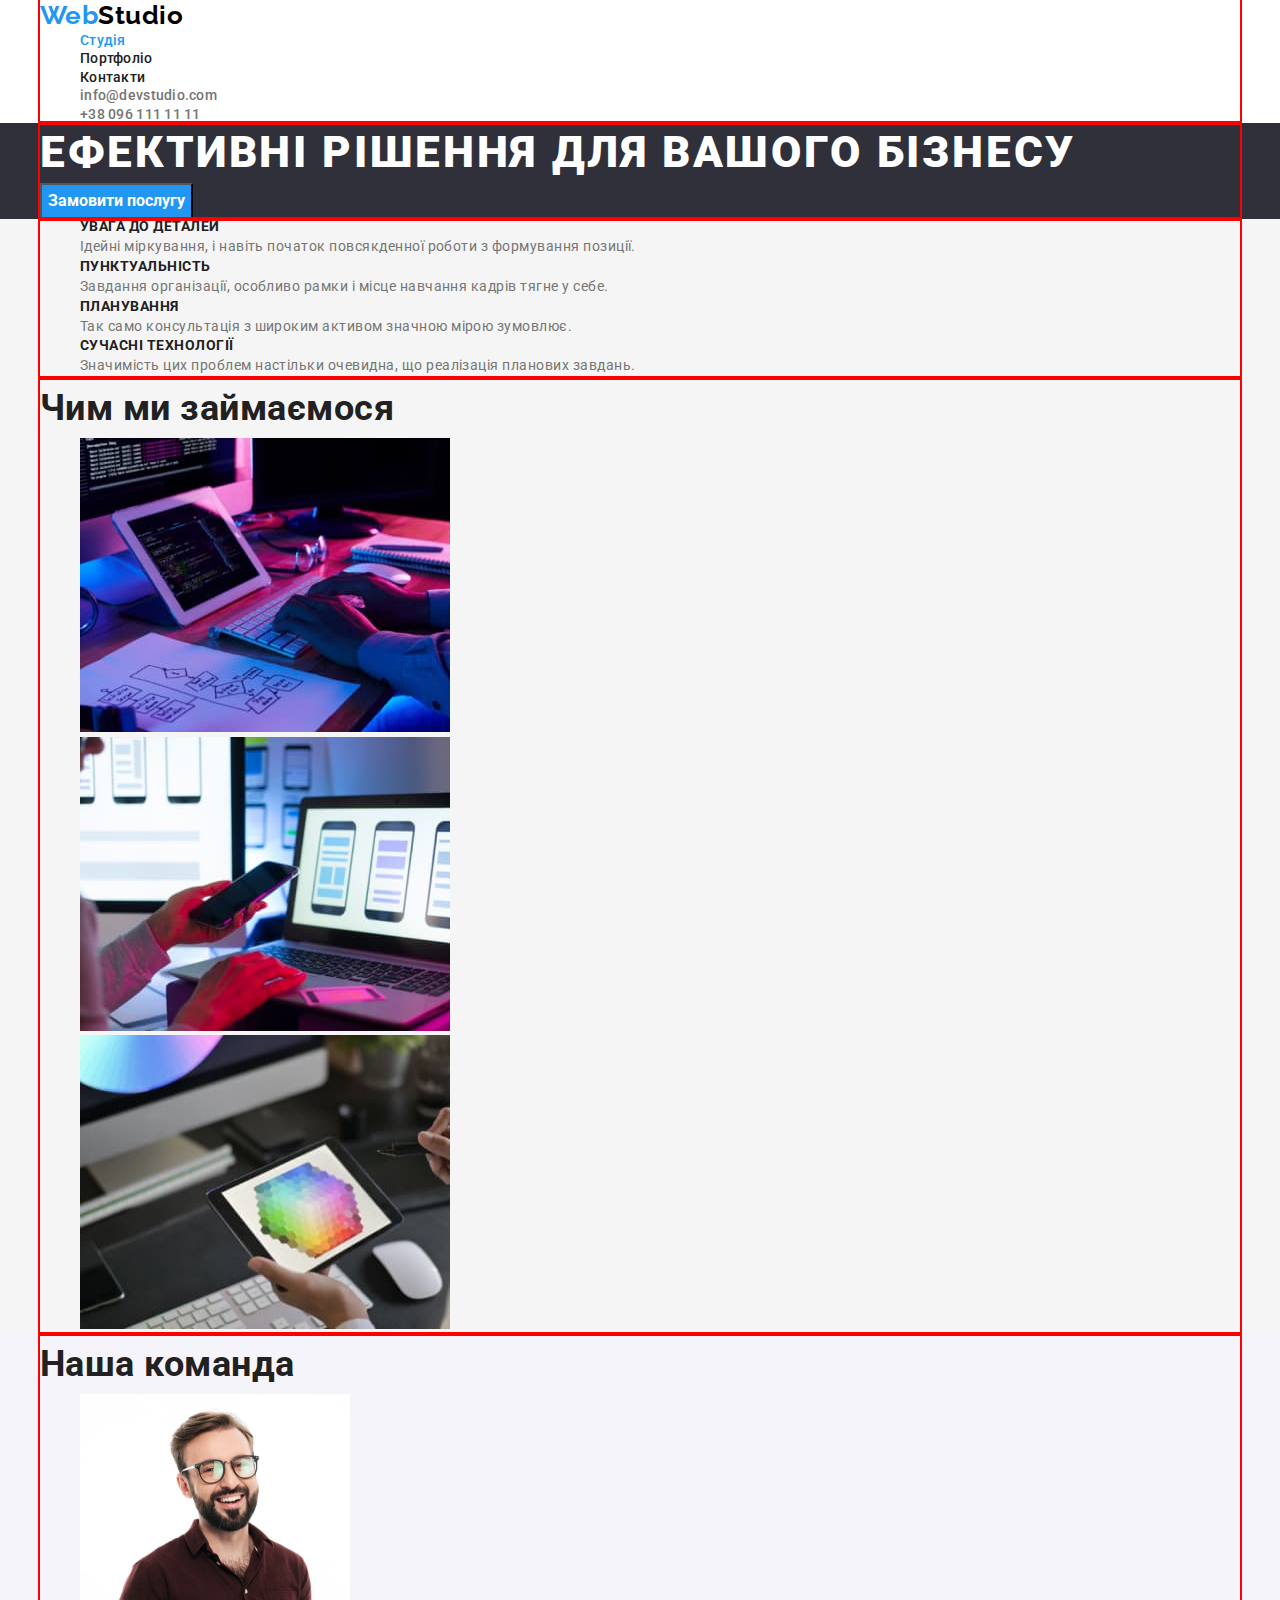
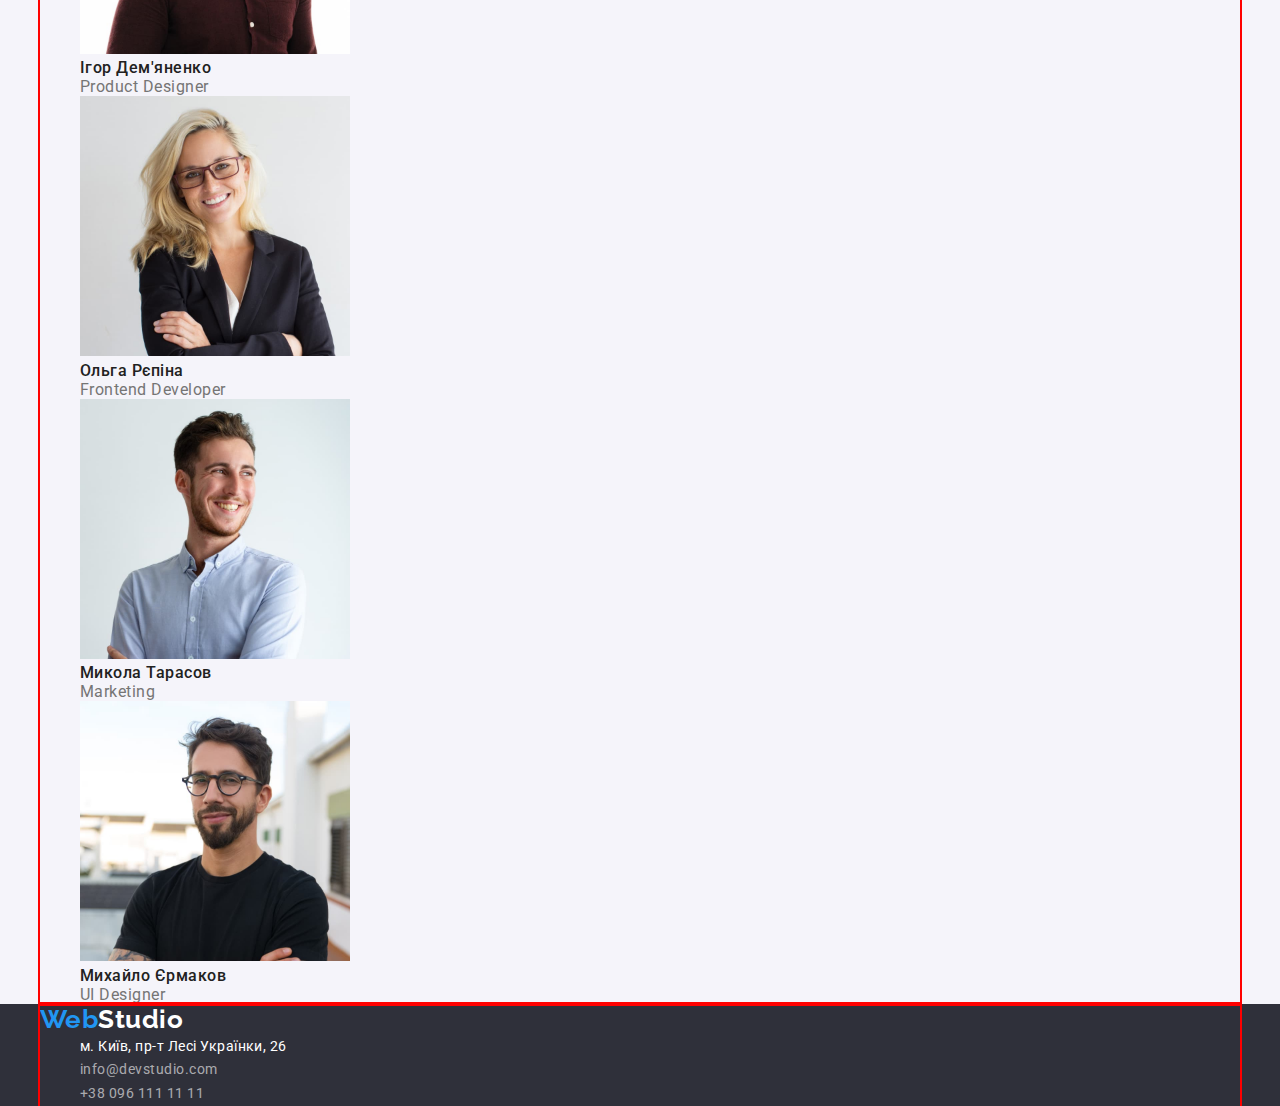
<file: index.html>
<!DOCTYPE html>
<html lang="uk">
  <head>
    <meta charset="UTF-8" />
    <meta http-equiv="X-UA-Compatible" content="IE=edge" />
    <meta name="viewport" content="width=device-width, initial-scale=1.0" />
    <link rel="preconnect" href="https://fonts.googleapis.com" />
    <link rel="preconnect" href="https://fonts.gstatic.com" crossorigin />
    <link
      href="https://fonts.googleapis.com/css2?family=Raleway:wght@700&family=Roboto:wght@400;500;700;900&display=swap"
      rel="stylesheet"
    />
    <link rel="stylesheet" href="https://cdnjs.cloudflare.com/ajax/libs/modern-normalize/1.1.0/modern-normalize.min.css">
    <link rel="stylesheet" href="./css/styles.css" />
    <title>WebStudio</title>
  </head>
  <body>
    <!-- header -->
    <header class="header">
 <div class="container">
        <nav>
          <a class="logo" href="" lang="en"
            ><span class="logo-accent">Web</span>Studio</a
          >
          <ul>
            <li><a class="nav-link current" href="">Студія</a></li>
            <li><a class="nav-link " href="./portfolio.html">Портфоліо</a></li>
            <li><a class="nav-link" href="">Контакти</a></li>
          </ul>
        </nav>
        <ul>
          <li>
            <a class="header-contacts" href="mailto:info@devstudio.com"
              >info@devstudio.com</a
            >
          </li>
          <li>
            <a class="header-contacts" href="tel:+380961111111"
              >+38 096 111 11 11</a
            >
          </li>
        </ul>
 </div>
    </header>

    <!-- main -->
    <main>
      <!-- hero -->
      <section class="hero">
        <div class="container">
          <h1 class="main-title">Ефективні рішення для вашого бізнесу</h1>
          <button class="main-btn" type="button">Замовити послугу</button>
        </div>
      </section>

      <!-- peculiarities -->
      <section class="peculiarities">
        <div class="container">
          <h2 hidden>Особливості</h2>
          <ul>
            <li>
              <h3 class="title">УВАГА ДО ДЕТАЛЕЙ</h3>
              <p class="description">
                Ідейні міркування, і навіть початок повсякденної роботи з
                формування позиції.
              </p>
            </li>
            <li>
              <h3 class="title">ПУНКТУАЛЬНІСТЬ</h3>
              <p class="description">
                Завдання організації, особливо рамки і місце навчання кадрів тягне
                у себе.
              </p>
            </li>
            <li>
              <h3 class="title">ПЛАНУВАННЯ</h3>
              <p class="description">
                Так само консультація з широким активом значною мірою зумовлює.
              </p>
            </li>
            <li>
              <h3 class="title">СУЧАСНІ ТЕХНОЛОГІЇ</h3>
              <p class="description">
                Значимість цих проблем настільки очевидна, що реалізація планових
                завдань.
              </p>
            </li>
          </ul>
        </div>
      </section>

      <!-- about -->
      <section class="about">
        <div class="container">
          <h2 class="studio-title">Чим ми займаємося</h2>
          <ul>
            <li>
              <img
                src="./imges/about-1.jpg"
                alt="робота за компьютером"
                width="370"
              />
            </li>
            <li>
              <img
                src="./imges/about-2.jpg"
                alt="робота за ноутбуком"
                width="370"
              />
            </li>
            <li>
              <img
                src="./imges/about-3.jpg"
                alt="робота на планшеті"
                width="370"
              />
            </li>
          </ul>
        </div>
      </section>

      <!-- team -->
      <section class="team">
        <div class="container">
          <h2 class="studio-title">Наша команда</h2>
          <ul>
            <li>
              <img src="./imges/team-1.jpg" alt="Ігор Дем'яненко" width="270" />
              <h3 class="team-title">Ігор Дем'яненко</h3>
              <p class="team-description">Product Designer</p>
            </li>
            <li>
              <img src="./imges/team-2.jpg" alt="Ольга Рєпіна" width="270" />
              <h3 class="team-title">Ольга Рєпіна</h3>
              <p class="team-description">Frontend Developer</p>
            </li>
            <li>
              <img src="./imges/team-3.jpg" alt="Микола Тарасов" width="270" />
              <h3 class="team-title">Микола Тарасов</h3>
              <p class="team-description">Marketing</p>
            </li>
            <li>
              <img src="./imges/team-4.jpg" alt="Михайло Єрмаков" width="270" />
              <h3 class="team-title">Михайло Єрмаков</h3>
              <p class="team-description">UI Designer</p>
            </li>
          </ul>
        </div>
      </section>
    </main>

    <!-- footer -->
    <footer class="footer">
      <div class="container">
        <a class="logo" href="" lang="en"
          ><span class="logo-accent">Web</span><span class="logo-footer">Studio</span></a
        >
        <address>
          <ul>
            <li>
              <a
                class="address adress-link"
                href="https://goo.gl/maps/NStDRxaKjLtgSqXTA"
                target="_blank"
                rel="noopener noreferrer"
                >м. Київ, пр-т Лесі Українки, 26</a
              >
            </li>
            <li>
              <a class="address" href="mailto:info@devstudio.com"
                >info@devstudio.com</a
              >
            </li>
            <li>
              <a class="address" href="tel:+380961111111">+38 096 111 11 11</a>
            </li>
          </ul>
        </address>
      </div>
    </footer>
  </body>
</html>
</file>
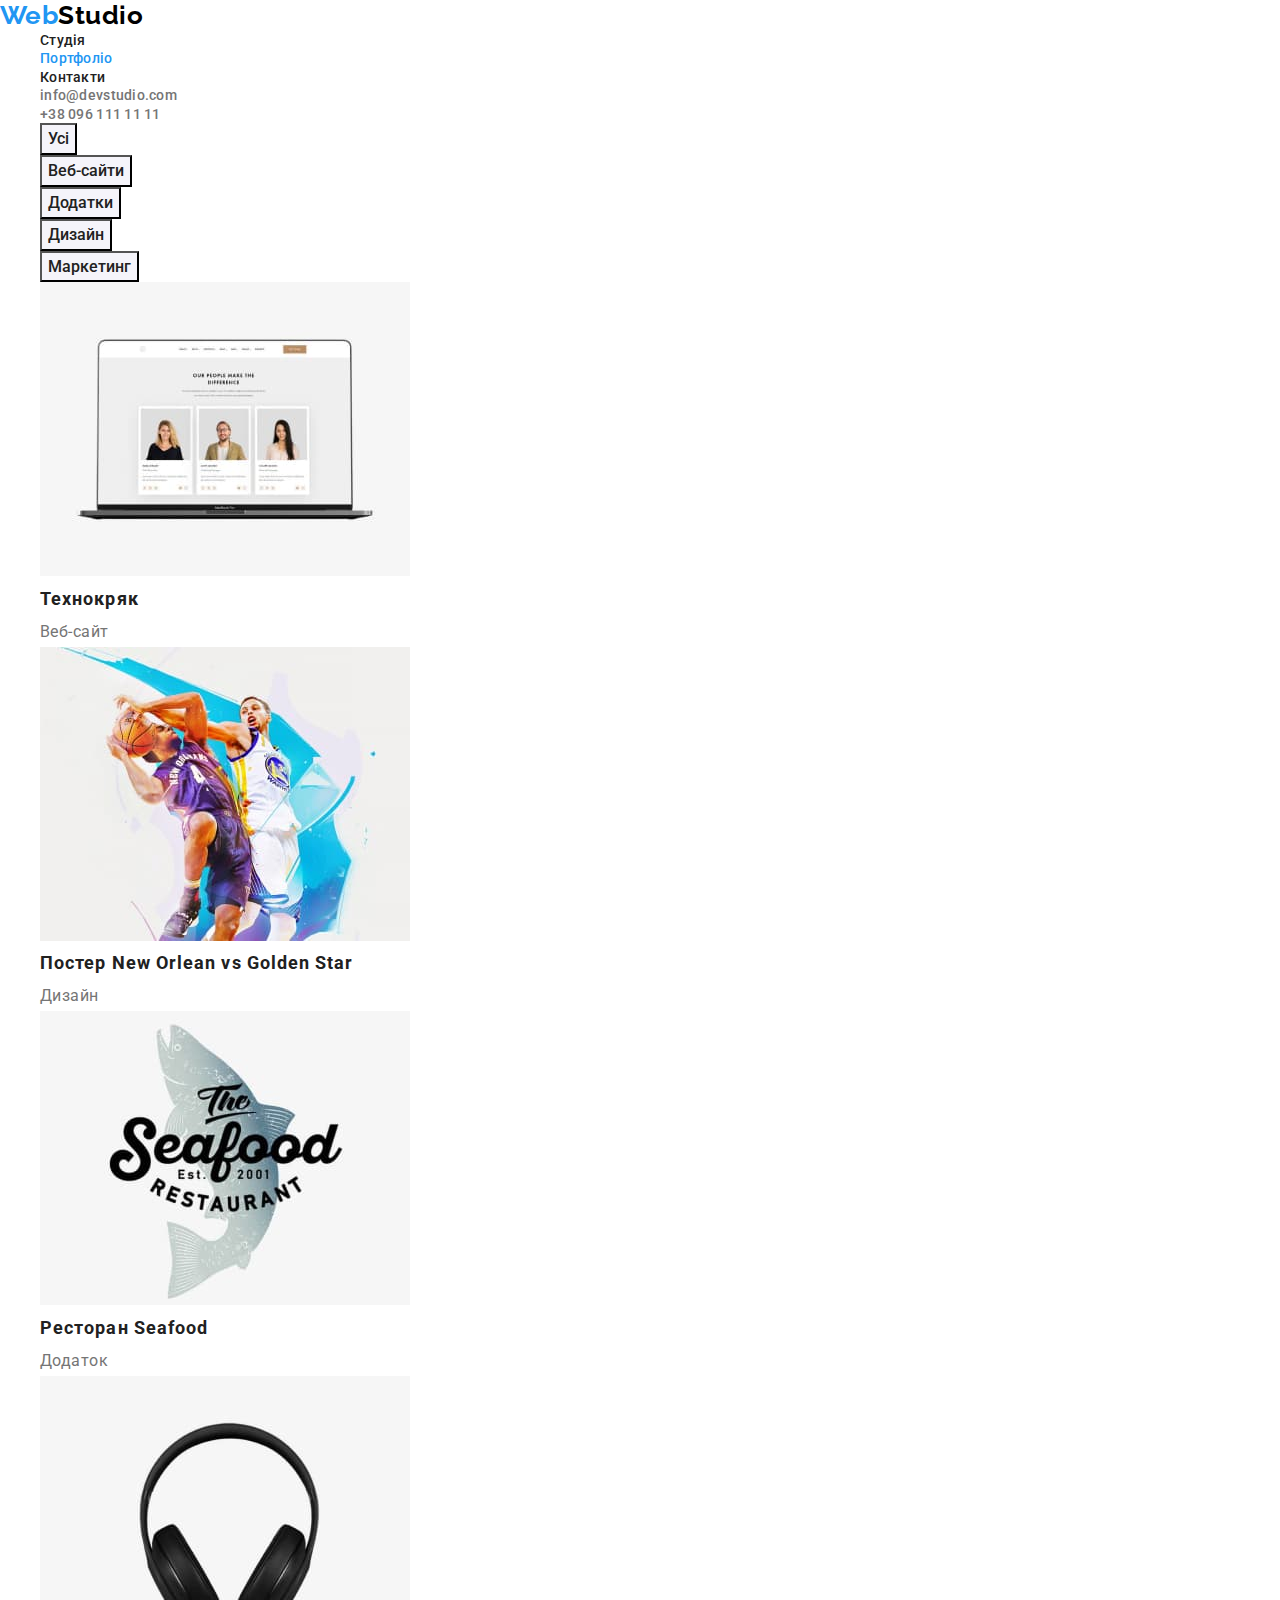
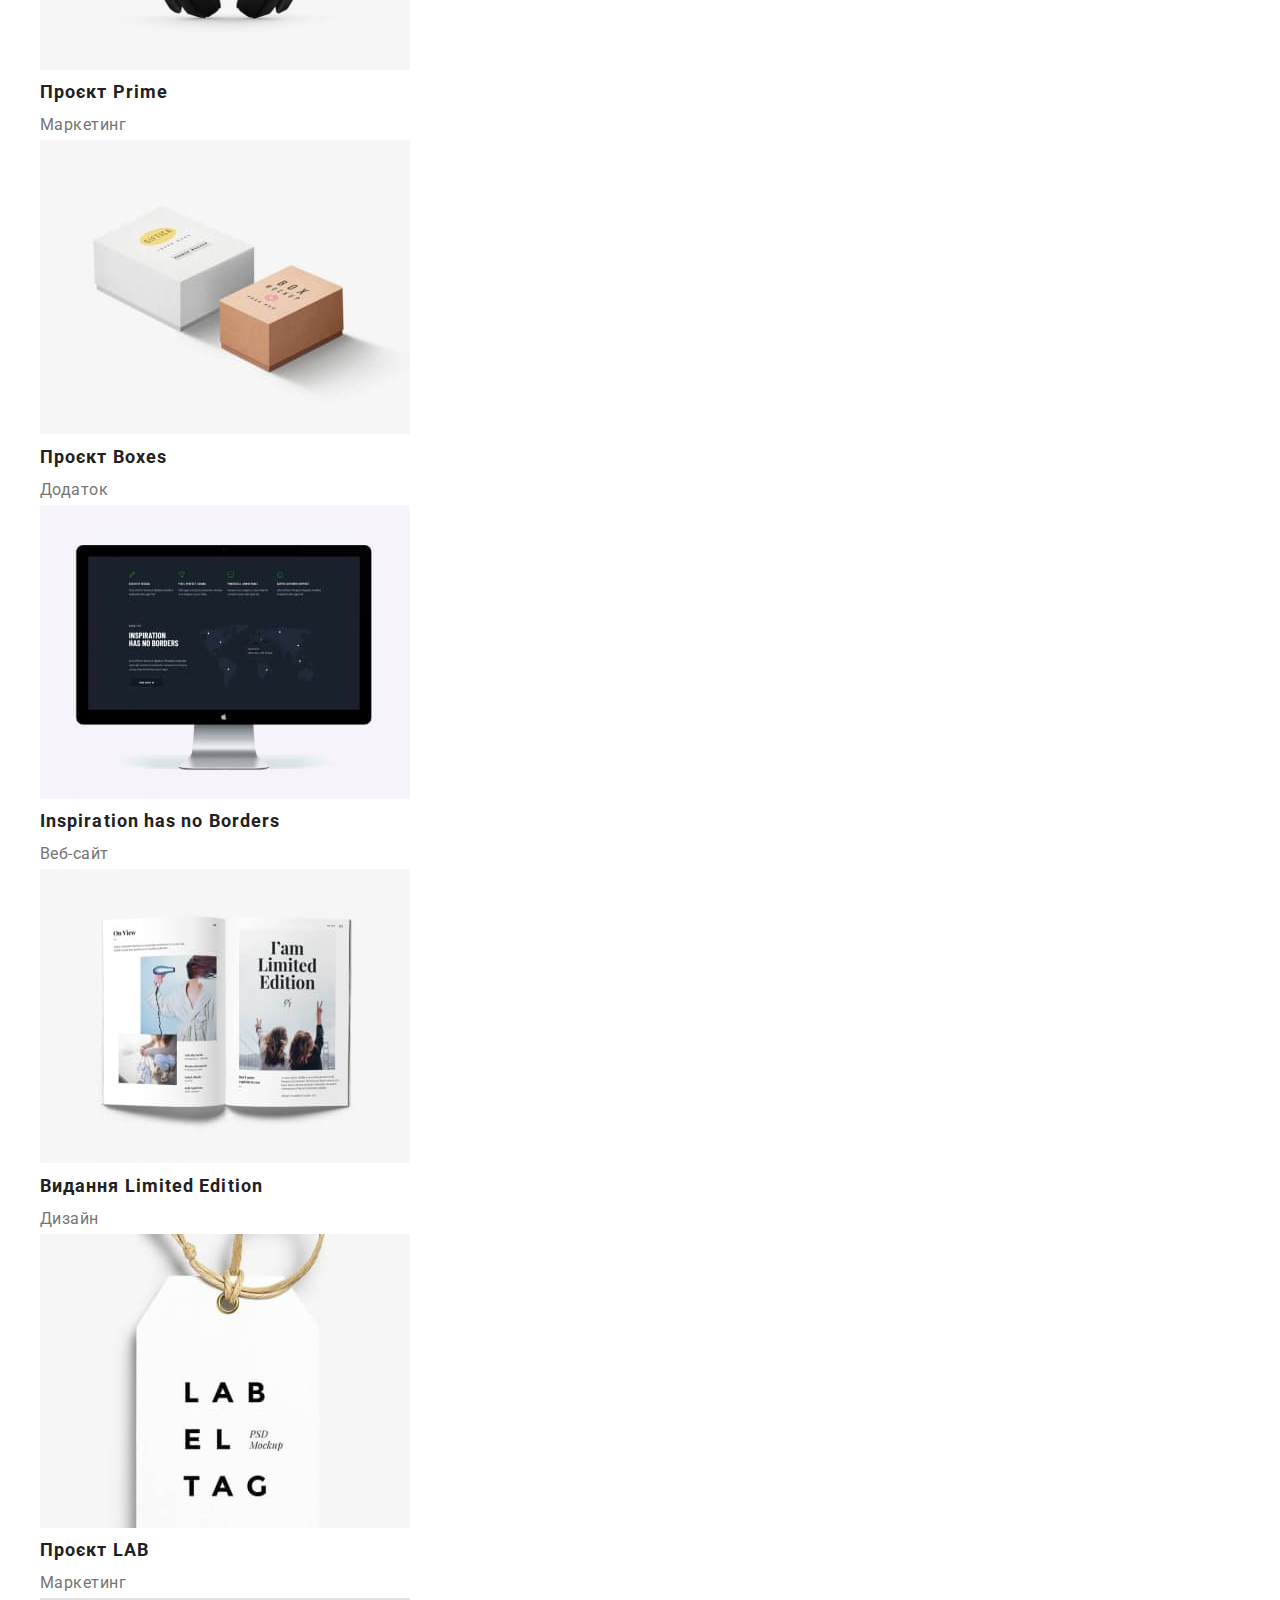
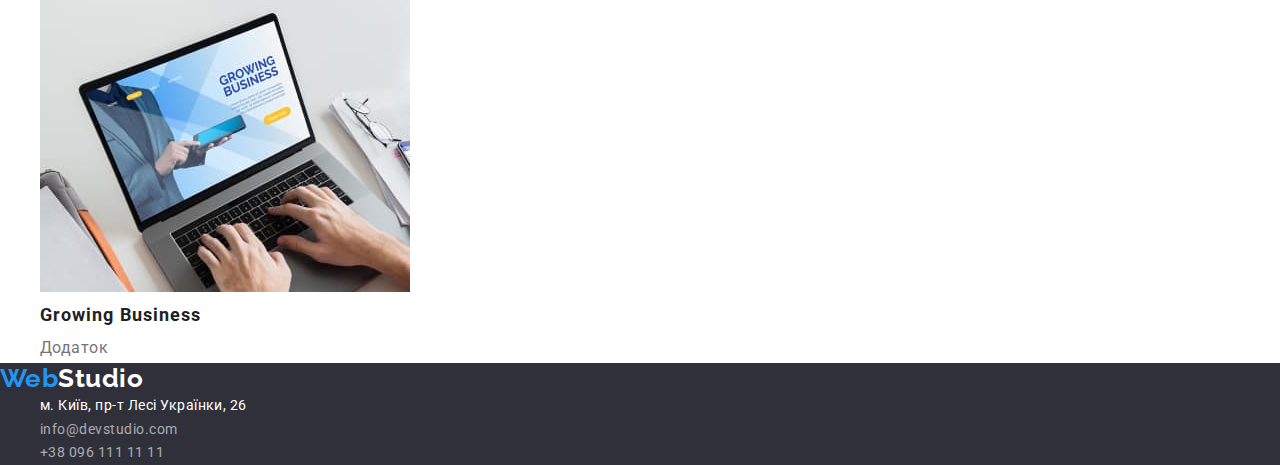
<file: portfolio.html>
<!DOCTYPE html>
<html lang="uk">
  <head>
    <meta charset="UTF-8" />
    <meta http-equiv="X-UA-Compatible" content="IE=edge" />
    <meta name="viewport" content="width=device-width, initial-scale=1.0" />
    <link rel="preconnect" href="https://fonts.gstatic.com" crossorigin />
    <link
      href="https://fonts.googleapis.com/css2?family=Raleway:wght@700&family=Roboto:wght@400;500;700;900&display=swap"
      rel="stylesheet"
    />
    <link rel="stylesheet" href="https://cdnjs.cloudflare.com/ajax/libs/modern-normalize/1.1.0/modern-normalize.min.css">
    <link rel="stylesheet" href="./css/styles.css" />
    <title>Portfolio</title>
  </head>
  <body>
    <!-- header -->
    <header>
      <nav>
        <a class="logo" href="" lang="en"
          ><span class="logo-accent">Web</span>Studio</a
        >
        <ul>
          <li><a class="nav-link " href="./index.html">Студія</a></li>
          <li><a class="nav-link current" href="">Портфоліо</a></li>
          <li><a class="nav-link" href="">Контакти</a></li>
        </ul>
      </nav>
      <ul>
        <li>
          <a class="header-contacts" href="mailto:info@devstudio.com"
            >info@devstudio.com</a
          >
        </li>
        <li>
          <a class="header-contacts" href="tel:+380961111111"
            >+38 096 111 11 11</a
          >
        </li>
      </ul>
    </header>

    <!-- main -->
    <main>
      <section class="portfolio-main">
        <h1 hidden>Portfolio</h1>
        <ul>
          <li><button class="portfolio-btn" type="button">Усі</button></li>
          <li><button class="portfolio-btn" type="button">Веб-сайти</button></li>
          <li><button class="portfolio-btn" type="button">Додатки</button></li>
          <li><button class="portfolio-btn" type="button">Дизайн</button></li>
          <li><button class="portfolio-btn" type="button">Маркетинг</button></li>
        </ul>
  
        <ul>
          <li>
            <a class="portfilio-list-link" href="">
            <img src="./imges/veb-site.jpg" alt="veb-site" width="370" />
            <h2 class="portfolio-title">Технокряк</h2>
            <p class="work">Веб-сайт</p>
            </a>
          </li>
          <li>
            <a class="portfilio-list-link" href="">
            <img src="./imges/comands.jpg"
              alt="basket-bools comands"
              width="370"
            />
            <h2 class="portfolio-title">Постер New Orlean vs Golden Star</h2>
            <p class="work">Дизайн</p>
            </a>
          </li>
          <li>
            <a class="portfilio-list-link" href="">
            <img src="./imges/seafood.jpg" alt="restoran seafood" width="370" />
            <h2 class="portfolio-title">Ресторан Seafood</h2>
            <p class="work">Додаток</p>
            </a>
          </li>
          <li>
            <a class="portfilio-list-link" href="">
            <img src="./imges/prime.jpg" alt="prime" width="370" />
            <h2 class="portfolio-title">Проєкт Prime</h2>
            <p class="work">Маркетинг</p>
            </a>
          </li>
          <li>
            <a class="portfilio-list-link" href="">
            <img src="./imges/boxes.jpg" alt="boxes" width="370" />
            <h2 class="portfolio-title">Проєкт Boxes</h2>
            <p class="work">Додаток</p>
            </a>
          </li>
          <li>
            <a class="portfilio-list-link" href="">
            <img src="./imges/comp.jpg" alt="computer" width="370" />
            <h2 class="portfolio-title" lang="en">Inspiration has no Borders</h2>
            <p class="work">Веб-сайт</p>
            </a>
          </li>
          <li>
            <a class="portfilio-list-link" href="">
            <img src="./imges/edition.jpg" alt="book" width="370" />
            <h2 class="portfolio-title">Видання Limited Edition</h2>
            <p class="work">Дизайн</p>
            </a>
          </li>
          <li>
            <a class="portfilio-list-link" href="">
            <img src="./imges/lab.jpg" alt="laboratory" width="370" />
            <h2 class="portfolio-title">Проєкт LAB</h2>
            <p class="work">Маркетинг</p>
            </a>
          </li>
          <li>
            <a class="portfilio-list-link" href="">
            <img src="./imges/business.jpg" alt="business-site" width="370" />
            <h2 class="portfolio-title" lang="en">Growing Business</h2>
            <p class="work">Додаток</p>
            </a>
          </li>
        </ul>
      </section>
    </main>

<!-- footer -->
    <footer class="footer">
      <a class="logo" href="" lang="en"
        ><span class="logo-accent">Web</span><span class="logo-footer">Studio</span></a
      >
      <address>
        <ul>
          <li>
            <a
              class="address adress-link"
              href="https://goo.gl/maps/NStDRxaKjLtgSqXTA"
              target="_blank"
              rel="noopener noreferrer"
              >м. Київ, пр-т Лесі Українки, 26</a
            >
          </li>
          <li>
            <a class="address" href="mailto:info@devstudio.com"
              >info@devstudio.com</a
            >
          </li>
          <li>
            <a class="address" href="tel:+380961111111">+38 096 111 11 11</a>
          </li>
        </ul>
      </address>
    </footer>
  </body>
</html>
</file>
<file: css/styles.css>
:root {
  --primary-font-family: "Roboto", sans-serif;
  --secondary-font-family: "Raleway", sans-serif;

  --primary-text-color: #212121;
  --secondary-text-color: #757575;
  --accent-text-color: #ffffff;

  --accent-color: #2196f3;

  --primary-background: #F5F5F5;
  --secondary-background: #F5F4FA;
  --accent-background: #2F303A;
}

body {
  font-family: var(--primary-font-family);
  letter-spacing: 0.03em;
  color: var(--primary-text-color);
}
ul{
  /* padding: 0;  */
   margin: 0;
  list-style: none;
}
a{
  text-decoration: none;
}
h1,h2,h3,h4,h5,h6,p{
  margin-top: 0;
  margin-bottom: 0;
} 


.current{
color: var(--accent-color);
}

.container{
 width: 1200px; 
 margin: 0 auto;
 outline: 2px solid red;
}


/* ----------component------------- */
.studio-title {
  font-weight: 700;
  font-size: 36px;
  line-height: 1.67;
}

/* ========studio========= */

/* --hero-- */
.hero{
background-color: var(--accent-background);
}
.main-title {
  font-weight: 900;
  font-size: 44px;
  line-height: 1.36;
  letter-spacing: 0.06em;
  text-transform: uppercase;
  color: var(--accent-text-color); 
}
.main-btn {
  font-family: inherit;
  font-weight: 700;
  font-size: 16px;
  line-height: 1.88;
  cursor: pointer;
  color: var(--accent-text-color);
  background-color: var(--accent-color);
}

/* ---peculiarities-- */
.peculiarities{
background-color: var(--primary-background);
} 

.title {
  font-size: 14px;
  line-height: 1.14;
  text-transform: uppercase;
}

.description {
  font-size: 14px;
  line-height: 1.71;
  color: var(--secondary-text-color);
}


/* -----about----- */
.about{
background-color: var(--primary-background);
}


/* ---team---- */
.team{
background-color: var(--secondary-background);
}
.team-title {
  font-weight: 500;
  font-size: 16px;
  line-height: 1.19;
}

.team-description {
  font-size: 16px;
  line-height: 1.19;
  color: var(--secondary-text-color);
}



/* ========portfolio====== */
.portfolio-btn {
  font-family: inherit;
  font-weight: 500;
  font-size: 16px;
  line-height: 1.62;
  color: var(--primary-text-color);
  background-color: var(--secondary-background);
  cursor: pointer;
}
.portfolio-btn:hover,
.portfolio-btn:focus {
  color: var(--accent-text-color);
  background-color: var(--accent-color);
}

.portfilio-list-link{
color: inherit;
}

.portfolio-title {
  font-weight: 700;
  font-size: 18px;
  line-height: 2;
  letter-spacing: 0.06em;
}

.work {
  font-size: 16px;
  line-height: 1.88;
  color: var(--secondary-text-color);
}



/* --------------logo--------------*/
.logo {
  font-family: var(--secondary-font-family);
  font-weight: 700;
  font-size: 26px;
  line-height: 1.19;
  color: #000000;
}
.logo-accent {
  color: var(--accent-color);
}


.logo-footer{
color: var(--accent-text-color);
}



/* -------------header---------------- */
.nav-link {
  font-weight: 500;
  font-size: 14px;
  line-height: 1.14;
  letter-spacing: 0.02em;
  color: var(--primary-text-color);
}
.nav-link:hover,
.nav-link:focus {
  color: var(--accent-color);
}


.current{
color: var(--accent-color);
}


.header-contacts {
  font-weight: 500;
  font-size: 14px;
  line-height: 16px;
  letter-spacing: 0.02em;
  color: var(--secondary-text-color);
}
.header-contacts:hover,
.header-contacts:focus {
  color: var(--accent-color);
}

/* -----------------footer---------------- */
.footer{
background-color: var(--accent-background);
}


.address {
  font-style: normal;
  font-size: 14px;
  line-height: 1.71;
 
 color: rgba(255, 255, 255, 0.6);  
}
.address:hover,
.address:focus{
 color: var(--accent-color);
}
.adress-link{
color: var(--accent-text-color); 
}
</file>
